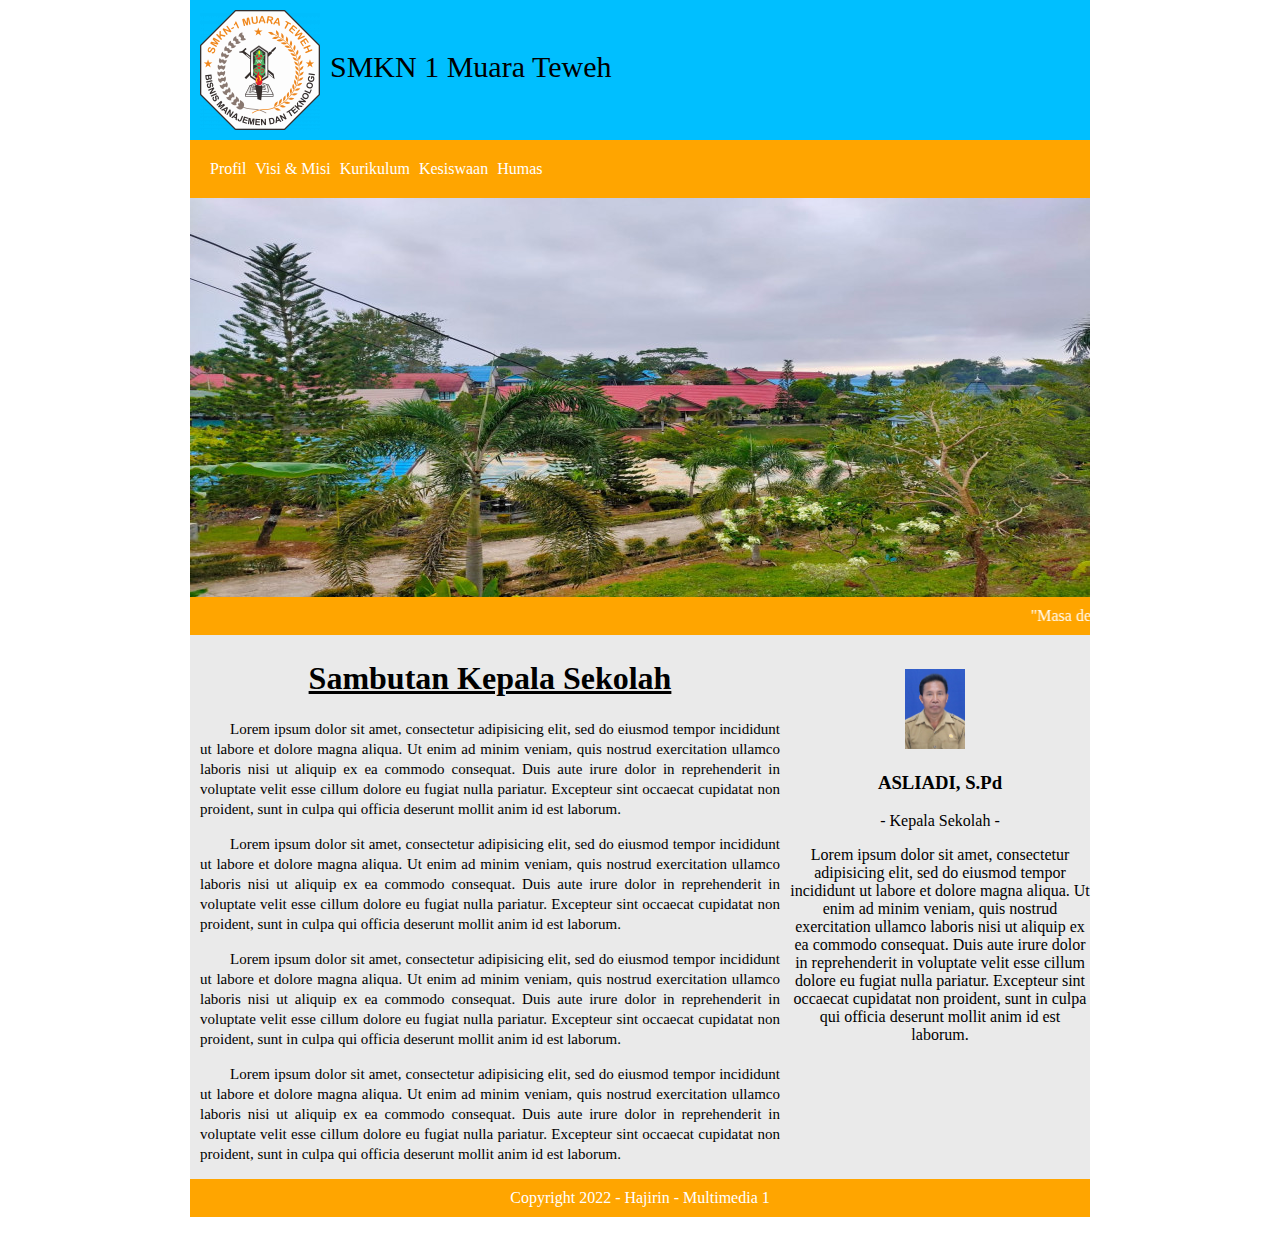
<file: index.html>
<!DOCTYPE html>
<html>
<head>
	<title>SMKN 1 Muara Teweh</title>
	<link rel="stylesheet" type="text/css" href="stayle1.css">
</head>
<body>
<div class="container">
	<header>
		<img src="Gambar/logo_smk.png">
		<p>SMKN 1 Muara Teweh</p>
	</header>

	<nav>
		<a href="#profil">Profil</a>
		<a href="#visimisi">Visi & Misi</a>
		<a href="kurikulum">Kurikulum</a>
		<a href="kesiswaan">Kesiswaan</a>
		<a href="humas">Humas</a>
	</nav>
	<img src="Gambar/hero.jpeg">

	<marquee> "Masa depan indonesia ditentukan oleh keunggulan sumberdaya manusia Indonesia yang memiliki nilai budaya, memahami dan menguasai mekanisme pengembangan serta penerapan ilmu pengetahuan dan teknologi.". BJ Habibie</marquee>

	<div class="conten">

		<main>
		<h1>Sambutan Kepala Sekolah</h1>
		<p>Lorem ipsum dolor sit amet, consectetur adipisicing elit, sed do eiusmod
		tempor incididunt ut labore et dolore magna aliqua. Ut enim ad minim veniam,
		quis nostrud exercitation ullamco laboris nisi ut aliquip ex ea commodo
		consequat. Duis aute irure dolor in reprehenderit in voluptate velit esse
		cillum dolore eu fugiat nulla pariatur. Excepteur sint occaecat cupidatat non
		proident, sunt in culpa qui officia deserunt mollit anim id est laborum.</p>

		<p>Lorem ipsum dolor sit amet, consectetur adipisicing elit, sed do eiusmod
		tempor incididunt ut labore et dolore magna aliqua. Ut enim ad minim veniam,
		quis nostrud exercitation ullamco laboris nisi ut aliquip ex ea commodo
		consequat. Duis aute irure dolor in reprehenderit in voluptate velit esse
		cillum dolore eu fugiat nulla pariatur. Excepteur sint occaecat cupidatat non
		proident, sunt in culpa qui officia deserunt mollit anim id est laborum.</p>

		<p>Lorem ipsum dolor sit amet, consectetur adipisicing elit, sed do eiusmod
		tempor incididunt ut labore et dolore magna aliqua. Ut enim ad minim veniam,
		quis nostrud exercitation ullamco laboris nisi ut aliquip ex ea commodo
		consequat. Duis aute irure dolor in reprehenderit in voluptate velit esse
		cillum dolore eu fugiat nulla pariatur. Excepteur sint occaecat cupidatat non
		proident, sunt in culpa qui officia deserunt mollit anim id est laborum.</p>

		<p>Lorem ipsum dolor sit amet, consectetur adipisicing elit, sed do eiusmod
		tempor incididunt ut labore et dolore magna aliqua. Ut enim ad minim veniam,
		quis nostrud exercitation ullamco laboris nisi ut aliquip ex ea commodo
		consequat. Duis aute irure dolor in reprehenderit in voluptate velit esse
		cillum dolore eu fugiat nulla pariatur. Excepteur sint occaecat cupidatat non
		proident, sunt in culpa qui officia deserunt mollit anim id est laborum.</p>

	</main>

	<aside>
		<img src="Gambar/kepsek.jpg">
		<h3>ASLIADI, S.Pd</h3>
		<p>- Kepala Sekolah -</p>
		<p class="Sambutan">Lorem ipsum dolor sit amet, consectetur adipisicing elit, sed do eiusmod
		tempor incididunt ut labore et dolore magna aliqua. Ut enim ad minim veniam,
		quis nostrud exercitation ullamco laboris nisi ut aliquip ex ea commodo
		consequat. Duis aute irure dolor in reprehenderit in voluptate velit esse
		cillum dolore eu fugiat nulla pariatur. Excepteur sint occaecat cupidatat non
		proident, sunt in culpa qui officia deserunt mollit anim id est laborum.</p>
	</aside>
		
	</div>
	

	<footer>
		<p>Copyright 2022 - Hajirin - Multimedia 1</p>
	</footer>
</div>

</body>
</html>
</file>
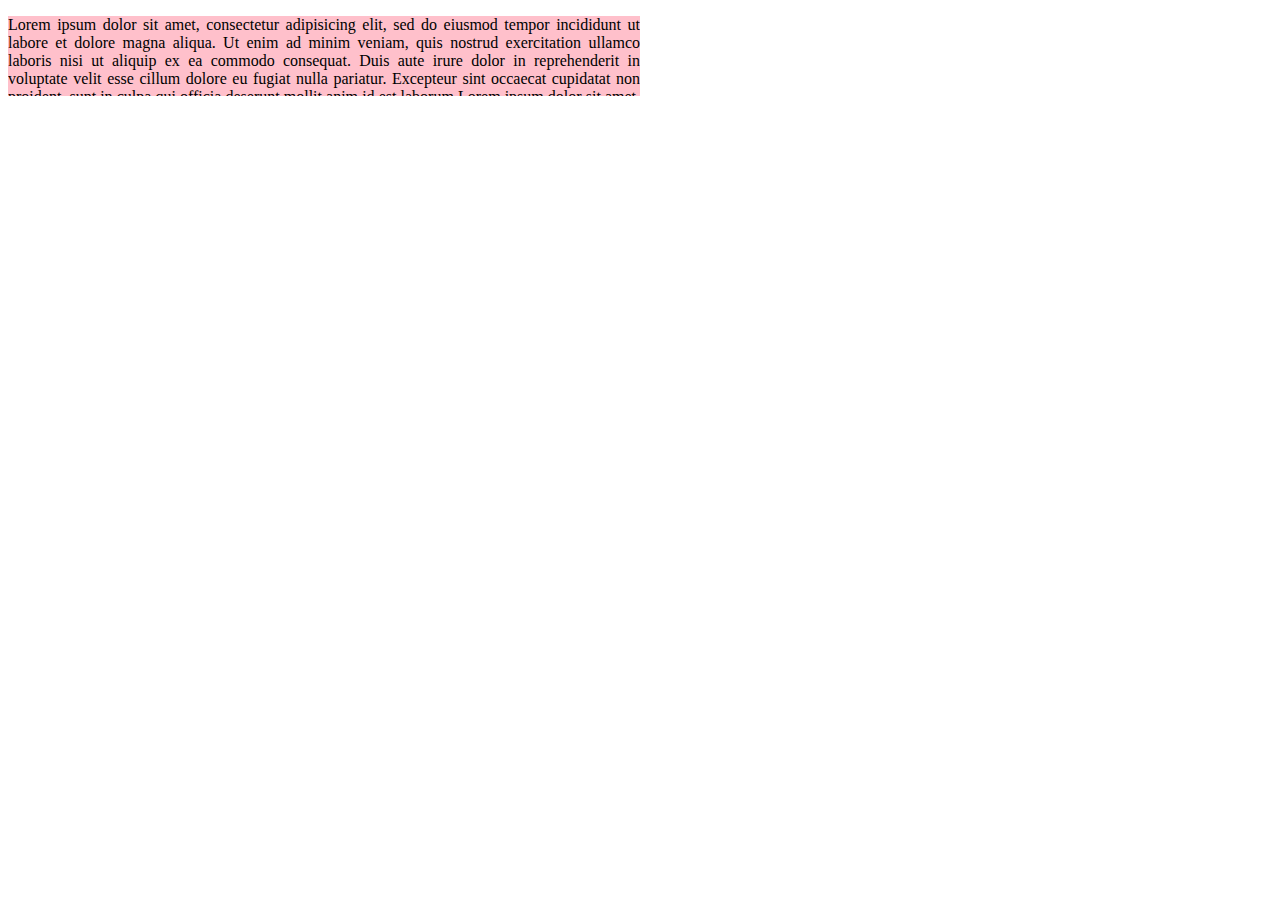
<file: dimensi_overflow.html>
<!DOCTYPE html>
<html>
<head>
	<title>Coba Dimensi & Overflow</title>
	<style type="text/css">
		p {
			width: 50%;
			height: 80px;
			text-align: justify;
			background-color: pink;
			overflow: auto;
		}
	</style>
</head>
<body>

	<p>Lorem ipsum dolor sit amet, consectetur adipisicing elit, sed do eiusmod
	tempor incididunt ut labore et dolore magna aliqua. Ut enim ad minim veniam,
	quis nostrud exercitation ullamco laboris nisi ut aliquip ex ea commodo
	consequat. Duis aute irure dolor in reprehenderit in voluptate velit esse
	cillum dolore eu fugiat nulla pariatur. Excepteur sint occaecat cupidatat non
	proident, sunt in culpa qui officia deserunt mollit anim id est laborum
	Lorem ipsum dolor sit amet, consectetur adipisicing elit, sed do eiusmod
	tempor incididunt ut labore et dolore magna aliqua. Ut enim ad minim veniam,
	quis nostrud exercitation ullamco laboris nisi ut aliquip ex ea commodo
	consequat. Duis aute irure dolor in reprehenderit in voluptate velit esse
	cillum dolore eu fugiat nulla pariatur. Excepteur sint occaecat cupidatat non
	proident, sunt in culpa qui officia deserunt mollit anim id est laborum.</p>

</body>
</html>
</file>
<file: stayle1.css>
body {
	margin: 0;
}

.container {
	width: 900px;
	box-sizing: border-box;
	background-color: #eaeaea;
	margin: auto;
}

header {
	background-color: deepskyblue;
	padding: 10px;
	overflow: auto;
}

header img {
	float: left;
	padding-right: 10px;
}

header p {
	font-size: 30px;
	padding-top: 10px; 
}

nav {
	background-color: orange;
	padding: 20px;
	top: 0;
	position: sticky;
}

nav a {
	text-decoration: none;
	padding-right: 5px;
	color: white;
}

nav a:hover {
	background-color: black;
	padding: 5px;
}

marquee {
	background-color: orange;
	color: white;
	padding: 10px;
	margin-top: -5px;
}
 main {
 	width: 600px;
 	float: left;
 }
 main h1 {
 	text-align: center;
 	text-decoration: underline;
 }
 main h2 {
 	text-align: center;
 	text-decoration: underline;
 }

 main p {
 	font-size: 15px;
 	text-indent: 30px;
 	text-align: justify;
 	padding: 0 10px;
 	line-height: 20px;
 }

 aside {
 	width: 300px;
 	float: right;
 }

 aside img {
 	width: 60px;
 	height: 80px;
 	padding-left: 115px;
 	padding-top: 30px;
 }

 h3, aside p {
 	text-align: center;
 }

 aside .sambutan {
 	text-align: justify;
 	text-indent: 30px;
 	font-size: 14px;
 	padding-right: 10px;
 	line-height: 20px;
 }

 footer {
 	background-color: orange;
 	clear: both;
 }

 footer p {
 	color: white;
 	text-align: center;
 	padding: 10px;
 }
</file>
